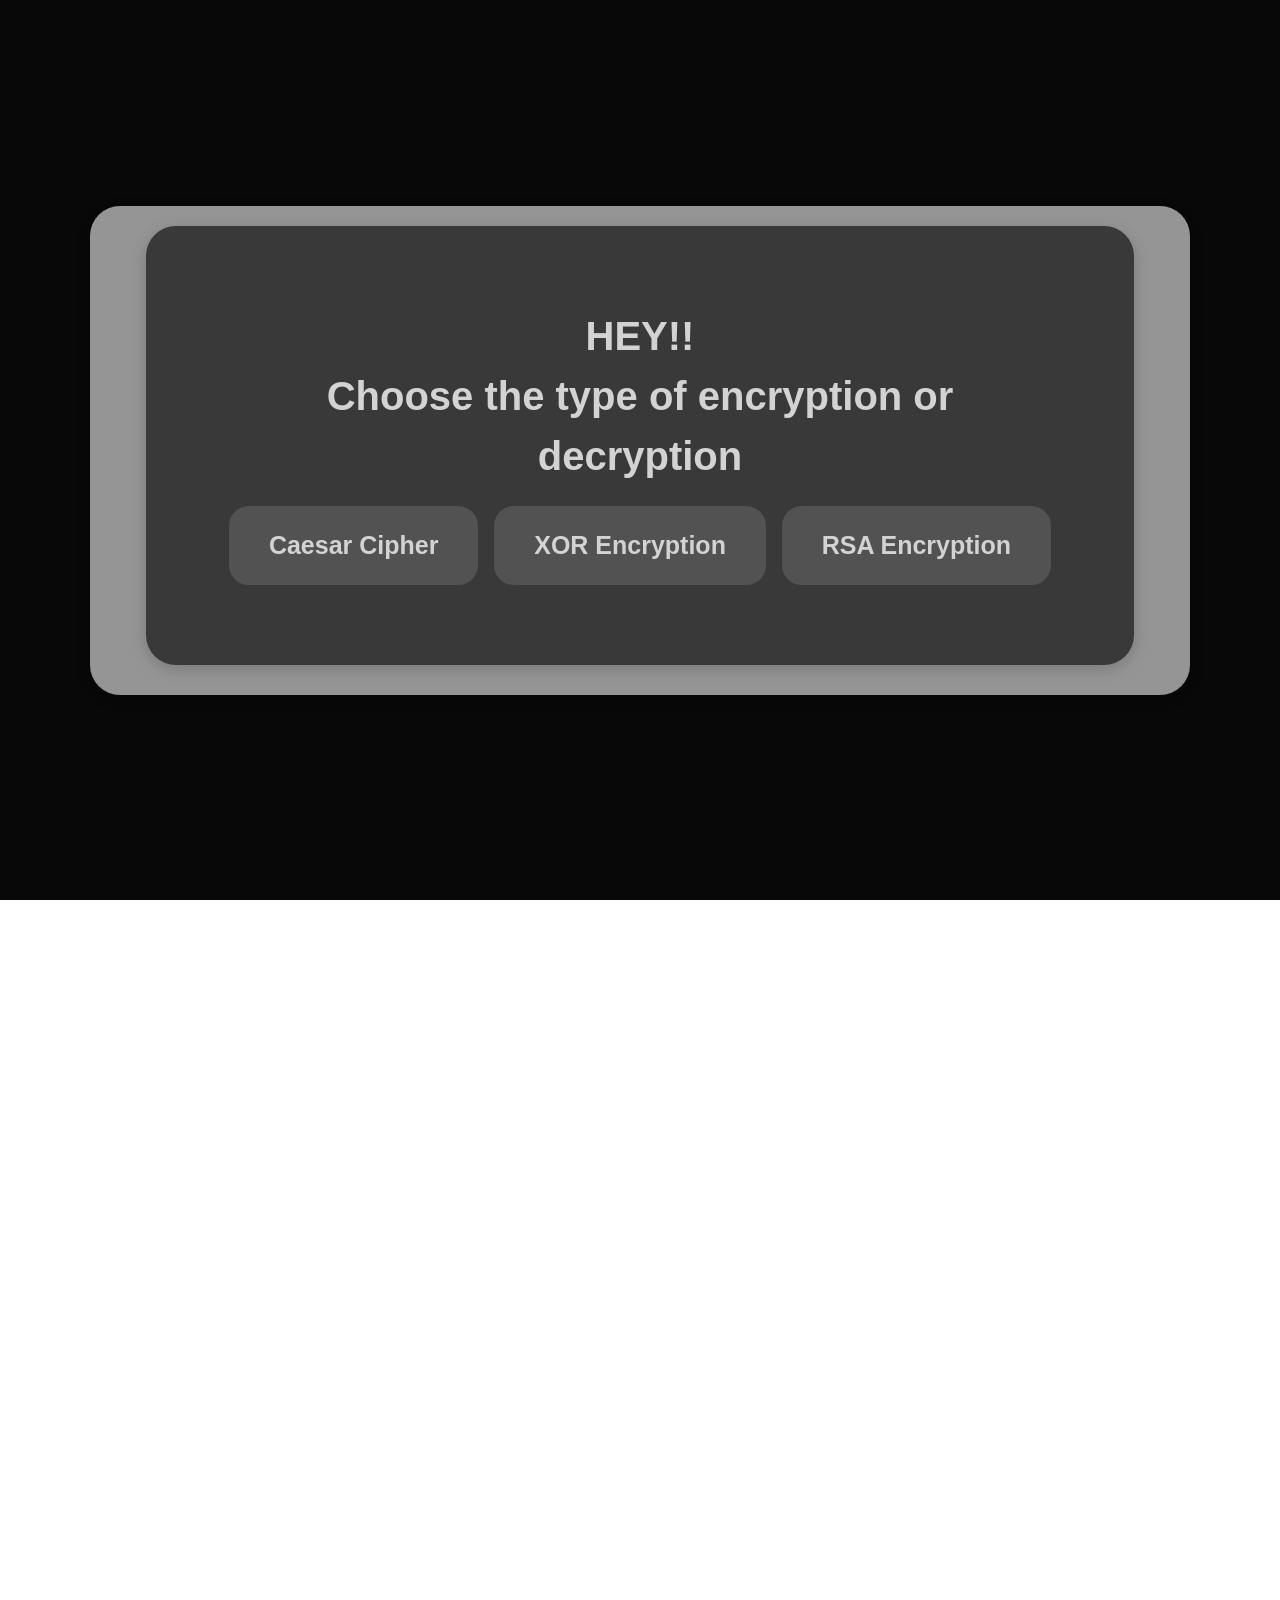
<file: index.html>
<!DOCTYPE html>
<html lang="en">
<head>
    <meta charset="UTF-8">
    <meta name="viewport" content="width=device-width, initial-scale=1.0">
    <title>Encrypt Decrypt</title>
    <link rel="stylesheet" href="style.css">
</head>
<body class="scroll-container" id="scroll-container">
    <!-- Main Section -->
    <section id="main">
        <div class="header">
            <div class="contain">
                <div class="intro">
                    <h1>HEY!!<br>Choose the type of encryption or decryption</h1>
                    <div class="row">
                        <div class="d">
                            <button class="caesar" onclick="slowScrollTo('tcc');">Caesar Cipher</button>
                        </div>
                        <div class="d">
                            <button class="caesar" onclick="slowScrollTo('txor');">XOR Encryption</button>
                        </div>
                        <div class="d">
                            <button class="caesar" onclick="slowScrollTo('trsa');">RSA Encryption</button>
                        </div>
                    </div>
                </div>
            </div>
        </div>
    </section>

    <!-- Caesar Cipher Section -->
    <section id="tcc">
        <div class="header">
            
            <div class="contain">
                <button class="mainn" onclick="slowScrollTo('main');">back</button>
                <div class="cc">
                    <h1>Caesar Cipher</h1>
                    <h3>Choose encrypt or decrypt</h3>
                    <div class="row1">
                        <div class="d1">
                            <button class="btn" onclick="openCaesarPopup('encrypt')">Encryption</button>
                        </div>
                        <div class="d1">
                            <button class="btn" onclick="openCaesarPopup('decrypt')">Decryption</button>
                        </div>
                    </div>
                </div>
            </div>
        </div>
    </section>

    <!-- XOR Encryption Section -->
    <section >
        <div id="txor" class="header">
            
            <div class="contain">
                <button class="mainn" onclick="slowScrollTo('main');">Back</button>
                <div class="XOR">
                    <h1>XOR Encryption</h1>
                    <h3>Choose encrypt or decrypt and type the key</h3>
                    <div class="row2">
                        <div class="d2">
                            <button class="btn" onclick="openXORPopup('encrypt')">Encryption</button>
                        </div>
                        <div class="d1">
                            <button class="btn" onclick="openXORPopup('decrypt')">Decryption</button>
                        </div>
                    </div>
                </div>
            </div>
        </div>
    </section>

    <!-- RSA Encryption Section -->
    <section >
        <div class="header">
            
            <div class="contain">
                <button class="mainn" onclick="slowScrollTo('main');">Back</button>
                <div id="trsa" class="rsa">
                    
                    <h1>RSA Encryption</h1>
                    <h3>Choose encrypt or decrypt and type the key</h3>
                    <div class="row3">
                        <div class="d3">
                            <button class="btn" onclick="openRSAPopup('encrypt')">Encryption</button>
                        </div>
                        <div class="d3">
                            <button class="btn" onclick="openRSAPopup('decrypt')">Decryption</button>
                        </div>
                        <div class="d3">
                            <button class="btn" onclick="openPopup('keygeneration')">Generate RSA Keys</button>
                        </div>
                    </div>
                </div>
            </div>
        </div>
    </section>

    <!-- Overlay (for popups) -->
    <div id="overlay"></div>

    <!-- Popup Modal for Caesar Encrypt -->
    <div class="popup" id="popupCaesarEncrypt">
        <h2>Caesar Encryption - Upload File</h2>
        <form id="caesarEncryptForm">
            <input type="file" id="fileInputEncryptCaesar" name="file" required />
            <button type="button" onclick="caesarEncrypt()">Encrypt</button>
            <button type="button" onclick="closepopup('popupCaesarEncrypt')">Close</button>
        </form>
    </div>

    <!-- Popup Modal for Caesar Decrypt -->
    <div class="popup" id="popupCaesarDecrypt">
        <h2>Caesar Decryption - Upload File</h2>
        <form id="caesarDecryptForm">
            <input type="file" id="fileInputDecryptCaesar" name="file" required />
            <button type="button" onclick="caesarDecrypt()">Decrypt</button>
            <button type="button" onclick="closepopup('popupCaesarDecrypt')">Close</button>
        </form>
    </div>

    <!-- Popup Modal for XOR Encrypt -->
    <div class="popup" id="popupXOREncrypt">
        <h2>XOR Encryption - Upload File and Enter Key</h2>
        <form id="xorEncryptForm">
            <input type="file" id="fileInputEncryptXOR" name="file" required />
            <label for="xorKeyInput">Enter XOR Key:</label>
            <input type="text" id="xorKeyInputEncrypt" name="key" placeholder="Type key here..." required>
            <button type="button" onclick="xorEncrypt()">Encrypt</button>
            <button type="button" onclick="closepopup('popupXOREncrypt')">Close</button>
        </form>
    </div>

    <!-- Popup Modal for XOR Decrypt -->
    <div class="popup" id="popupXORDecrypt">
        <h2>XOR Decryption - Upload File and Enter Key</h2>
        <form id="xorDecryptForm">
            <input type="file" id="fileInputDecryptXOR" name="file" required />
            <label for="xorKeyInput">Enter XOR Key:</label>
            <input type="text" id="xorKeyInputDecrypt" name="key" placeholder="Type key here..." required>
            <button type="button" onclick="xorDecrypt()">Decrypt</button>
            <button type="button" onclick="closepopup('popupXORDecrypt')">Close</button>
        </form>
    </div>

    <!-- Popup Modal for RSA Encrypt -->
    <div class="popup" id="popupRSAEncrypt">
        <h2>RSA Encryption - Upload File and Enter Public Key</h2>
        <form id="rsaEncryptForm">
            <input type="file" id="fileInputEncryptRSA" name="file" required />
            <label for="rsaPublicKeyInput">Enter RSA Public Key:</label>
            <textarea id="rsaPublicKeyInput" name="publicKey" placeholder="Enter public key here..." required></textarea>
            <button type="button" onclick="rsaEncrypt()">Encrypt</button>
            <button type="button" onclick="closepopup('popupRSAEncrypt')">Close</button>
        </form>
    </div>

    <!-- Popup Modal for RSA Decrypt -->
    <div class="popup" id="popupRSADecrypt">
        <h2>RSA Decryption - Upload File and Enter Keys</h2>
        <form id="rsaDecryptForm">
            <input type="file" id="fileInputDecryptRSA" name="file" required />
            <label for="rsaPublicKeyInput">Enter RSA Public Key:</label>
            <textarea id="rsaPublicKeyInputDecrypt" name="publicKey" placeholder="Enter public key here..." required></textarea>
            <label for="rsaPrivateKeyInput">Enter RSA Private Key:</label>
            <textarea id="rsaPrivateKeyInput" name="privateKey" placeholder="Enter private key here..." required></textarea>
            <button type="button" onclick="rsaDecrypt()">Decrypt</button>
            <button type="button" onclick="closepopup('popupRSADecrypt')">Close</button>
        </form>
    </div>
    <div class="popup" id="keygeneration">
        <h2>Generated Keys</h2>
        <button>public key</button>
        <button>private key</button>
        <button onclick="closepopup('keygeneration')">Close</button>
    </div>

    <script>
        function slowScrollTo(targetId) {
            const target = document.getElementById(targetId);
            target.scrollIntoView({ behavior: "smooth" });
        }

        // Open popup function for Caesar Cipher
        function openCaesarPopup(mode) {
            const popup = document.getElementById(mode === 'encrypt' ? 'popupCaesarEncrypt' : 'popupCaesarDecrypt');
            const overlay = document.getElementById('overlay');
            if (popup) {
                popup.classList.add('open-popup');
                overlay.classList.add('show-overlay');
            }
        }

        // Open/close functions for XOR and RSA popups
        function openXORPopup(mode) {
            const popup = document.getElementById(mode === 'encrypt' ? 'popupXOREncrypt' : 'popupXORDecrypt');
            const overlay = document.getElementById('overlay');
            if (popup) {
                popup.classList.add('open-popup');
                overlay.classList.add('show-overlay');
            }
        }

        function openRSAPopup(mode) {
            const popup = document.getElementById(mode === 'encrypt' ? 'popupRSAEncrypt' : 'popupRSADecrypt');
            const overlay = document.getElementById('overlay');
            if (popup) {
                popup.classList.add('open-popup');
                overlay.classList.add('show-overlay');
            }
        }
        function openPopup(popupId) {
            const popup = document.getElementById(popupId);
            const overlay= document.getElementById('overlay')
            if (popup){
                popup.classList.add('open-popup');
                overlay.classList.add('show-overlay');
            }
        }

        // Close popup function
        function closepopup(popupId) {
            const popup = document.getElementById(popupId);
            const overlay = document.getElementById('overlay');
            if (popup) {
                popup.classList.remove('open-popup');
                overlay.classList.remove('show-overlay');
            }
        }

        // Encrypt Functions (Triggering Backend API)
        function caesarEncrypt() {
            const fileInput = document.getElementById('fileInputEncryptCaesar');
            const file = fileInput.files[0];
            const formData = new FormData();
            formData.append('file', file);
            formData.append('mode', 'encrypt');

            fetch('/encrypt/caesar', {
                method: 'POST',
                body: formData,
            })
            .then(response => response.blob())
            .then(blob => {
                const link = document.createElement('a');
                link.href = URL.createObjectURL(blob);
                link.download = `encrypted_${file.name}`;
                link.click();
            })
            .catch(error => console.error('Error:', error));
        }

        function caesarDecrypt() {
            const fileInput = document.getElementById('fileInputDecryptCaesar');
            const file = fileInput.files[0];
            const formData = new FormData();
            formData.append('file', file);
            formData.append('mode', 'decrypt');

            fetch('/decrypt/caesar', {
                method: 'POST',
                body: formData,
            })
            .then(response => response.blob())
            .then(blob => {
                const link = document.createElement('a');
                link.href = URL.createObjectURL(blob);
                link.download = `decrypted_${file.name}`;
                link.click();
            })
            .catch(error => console.error('Error:', error));
        }

        function xorEncrypt() {
            const fileInput = document.getElementById('fileInputEncryptXOR');
            const keyInput = document.getElementById('xorKeyInputEncrypt');
            const file = fileInput.files[0];
            const key = keyInput.value;
            const formData = new FormData();
            formData.append('file', file);
            formData.append('mode', 'encrypt');
            formData.append('key', key);

            fetch('/encrypt/xor', {
                method: 'POST',
                body: formData,
            })
            .then(response => response.blob())
            .then(blob => {
                const link = document.createElement('a');
                link.href = URL.createObjectURL(blob);
                link.download = `encrypted_${file.name}`;
                link.click();
            })
            .catch(error => console.error('Error:', error));
        }

        function xorDecrypt() {
            const fileInput = document.getElementById('fileInputDecryptXOR');
            const keyInput = document.getElementById('xorKeyInputDecrypt');
            const file = fileInput.files[0];
            const key = keyInput.value;
            const formData = new FormData();
            formData.append('file', file);
            formData.append('mode', 'decrypt');
            formData.append('key', key);

            fetch('/decrypt/xor', {
                method: 'POST',
                body: formData,
            })
            .then(response => response.blob())
            .then(blob => {
                const link = document.createElement('a');
                link.href = URL.createObjectURL(blob);
                link.download = `decrypted_${file.name}`;
                link.click();
            })
            .catch(error => console.error('Error:', error));
        }

        function rsaEncrypt() {
            const fileInput = document.getElementById('fileInputEncryptRSA');
            const publicKey = document.getElementById('rsaPublicKeyInput').value;
            const file = fileInput.files[0];
            const formData = new FormData();
            formData.append('file', file);
            formData.append('publicKey', publicKey);

            fetch('/encrypt/rsa', {
                method: 'POST',
                body: formData,
            })
            .then(response => response.blob())
            .then(blob => {
                const link = document.createElement('a');
                link.href = URL.createObjectURL(blob);
                link.download = `encrypted_${file.name}`;
                link.click();
            })
            .catch(error => console.error('Error:', error));
        }

        function rsaDecrypt() {
            const fileInput = document.getElementById('fileInputDecryptRSA');
            const publicKey = document.getElementById('rsaPublicKeyInputDecrypt').value;
            const privateKey = document.getElementById('rsaPrivateKeyInput').value;
            const file = fileInput.files[0];
            const formData = new FormData();
            formData.append('file', file);
            formData.append('publicKey', publicKey);
            formData.append('privateKey', privateKey);

            fetch('/decrypt/rsa', {
                method: 'POST',
                body: formData,
            })
            .then(response => response.blob())
            .then(blob => {
                const link = document.createElement('a');
                link.href = URL.createObjectURL(blob);
                link.download = `decrypted_${file.name}`;
                link.click();
            })
            .catch(error => console.error('Error:', error));
        }
        function generateRSAKeys() {
            fetch('/generate/rsa-keys')
                .then(response => response.json())
                .then(data => {
                    alert("Public Key: \n" + data.publicKey + "\n\nPrivate Key: \n" + data.privateKey);
                })
                .catch(error => console.error('Error generating RSA keys:', error));
        }

        //drag mouse
        const container = document.getElementById('scroll-container');

        let isDragging = false; // To track if the mouse is pressed
        let startX, startY, scrollLeft, scrollTop;

        // Mouse down event
        container.addEventListener('mousedown', (e) => {
        isDragging = true;
        container.classList.add('active');
        startX = e.pageX - container.offsetLeft;
        startY = e.pageY - container.offsetTop;
        scrollLeft = container.scrollLeft;
        scrollTop = container.scrollTop;
        container.style.cursor = 'grabbing'; // Change cursor during dragging
        });

        // Mouse move event
        container.addEventListener('mousemove', (e) => {
        if (!isDragging) return;
        e.preventDefault();
        const x = e.pageX - container.offsetLeft;
        const y = e.pageY - container.offsetTop;
        const walkX = (x - startX) * 2; // Adjust scroll speed (multiplier)
        const walkY = (y - startY) * 2; // Adjust scroll speed (multiplier)
        container.scrollLeft = scrollLeft - walkX;
        container.scrollTop = scrollTop - walkY;
        });

        // Mouse up event
        container.addEventListener('mouseup', () => {
        isDragging = false;
        container.style.cursor = 'grab'; // Reset cursor after dragging
        });

        // Mouse leave event
        container.addEventListener('mouseleave', () => {
        isDragging = false;
        container.style.cursor = 'grab'; // Reset cursor if mouse leaves the area
        });

    </script>
</body>
</html>
</file>
<file: style.css>
/* General Reset */
* {
    margin: 0;
    padding: 0;
    box-sizing: border-box;
}

html, body {
    width: 100%;
    height: 100%;
    overflow: hidden;
    font-family: Arial, sans-serif;
}

.scroll-container {
    width: 100vw;
    height: 100vh;
    overflow: hidden; /* Allows content to scroll */
    cursor: grab; /* Change cursor to indicate dragging */
}

/* Header Section */
.header {
    min-height: 100vh; /* Makes the background cover the entire viewport */
    width: 100%;
    background-color: #080808;
    background-position: center;
    background-size: cover;
    position: relative;
    display: flex;
    justify-content: center;
    align-items: center;
    padding: 20px;
}
.contain {
    width: 90%; /* Center box width */
     max-width: 1100px;
     padding: 30px;
     padding-top: 20px;
     background-color: #A5A5A5;
     opacity: 0.9;
     border-radius: 30px;
     
     color: rgb(0, 0, 0); /* Ensures text is visible */
     box-shadow: 0 4px 15px rgba(0, 0, 0, 0.2);
 }

/* Intro Box Styling */
.intro {
    width: 95%; /* Center box width */
    max-width: 1000px;
    padding: 80px;
    background-color: #343434;
    opacity: 0.9;
    border-radius: 30px;
    text-align: center;
    color: rgb(0, 0, 0); /* Ensures text is visible */
    box-shadow: 0 4px 15px rgba(0, 0, 0, 0.2);
    margin-left: 2.5%;
}

.intro h1 {
    font-size: 40px;
    font-weight: 600;
    line-height: 1.5;
    color: #f1f1f1;
}

.row {
    margin-top: 20px;
    display: flex;
    justify-content: space-around;
    gap: 10px;
}

button {
    background-color: #545454;
    opacity: 1;
    border-radius: 20px;
    padding: 25px 40px;
    box-sizing: border-box;
    cursor: pointer;
    font-size: 25px;
    font-weight: 600;
    color:#f1f1f1;
    scroll-behavior: smooth;
    transition: 0.3s;
    border: none;
}

button:hover {
    box-shadow: 0 0 20px 0px #A5A5A5;
}

/* Caesar Cipher Section */
.cc, .XOR, .rsa {
    width: 98%;
    max-width: 1200px;
    margin: 0 auto;
    padding: 80px;
    background-color: #343434;
    opacity: 0.9;
    border-radius: 20px;
    text-align: center;
    box-shadow: 0 4px 15px rgba(0, 0, 0, 0.2);
    margin-top: 25px;
}

.cc h1, .XOR h1, .rsa h1 {
    font-size: 50px;
    font-weight: 600;
    color: #f1f1f1;
    margin-bottom: 10px;
}

.cc h3, .XOR h3, .rsa h3 {
    font-size: 40px;
    font-weight: 500;
    color: #f1f1f1;
    margin-bottom: 20px;
}

.row1, .row2, .row3 {
    display: flex;
    justify-content: space-between;
    flex-wrap: wrap;
    gap: 20px;
}

.btn {
    background-color: #545454;
    padding: 25px 40px;
    border: none;
    cursor: pointer;
    border-radius: 20px;
    font-size: 25px;
    font-weight: 600;
    scroll-behavior: smooth;
    transition: 0.3s;
    color: #f1f1f1;
}

.btn:hover {
    box-shadow: 0 0 20px 0px #A5A5A5;
}

.mainn {
   background-color: #545454;
    padding: 10px 10px;
    border: none;
    cursor: pointer;
    border-radius: 10px;
    font-size: 18px;
    font-weight: 600;
    scroll-behavior: smooth;
    transition: 0.3s;
    align-self: flex-end;
}

/* XOR Section Buttons */
.XOR label {
    display: block;
    font-size: 20px;
    font-weight: bold;
}

.XOR input[type="text"] {
    padding: 10px;
    font-size: 16px;
    border: 1px solid #ccc;
    border-radius: 4px;
    width: 300px;
}

/* Popup Styling */
/* Popup Container */
.popup {
    width: 400px;
    max-width: 90%;
    background: #343434;
    position: fixed;
    top: 25%;
    left: 50%;
    transform: translate(-50%, -50%) scale(0);
    visibility: hidden;
    transition: transform 0.4s ease, visibility 0.4s ease;
    border-radius: 10px;
    padding: 20px;
    text-align: center;
    z-index: 1000;
    color: #f5ebeb;
    box-shadow: 0 4px 20px rgba(0, 0, 0, 0.5);
}

.popup.open-popup {
    transform: translate(-50%, -50%) scale(1);
    visibility: visible;
}

/* Popup Heading */
.popup h2 {
    font-size: 24px;
    font-weight: 600;
    margin-bottom: 20px;
    color: #f1f1f1;
}

/* File Input and Label */
.popup input[type="file"] {
    margin-top: 20px;
    padding: 10px;
    font-size: 16px;
    border: 1px solid #ccc;
    border-radius: 4px;
    width: 100%;
}

.popup label {
    display: block;
    font-size: 16px;
    font-weight: bold;
    margin-top: 20px;
    color: #f1f1f1;
}

/* Text Input */
.popup input[type="text"] {
    margin-top: 10px;
    padding: 10px;
    font-size: 16px;
    border: 1px solid #181818;
    border-radius: 4px;
    width: 80%;
}

/* Button Styling */
.popup button {
    margin-top: 20px;
    padding: 10px 15px;
    background-color: #545454;
    font-size: 14px;
    border-radius: 10px;
    cursor: pointer;
    border: none;
    font-weight: bold;
    transition: 0.3s;
    width: 50%;
    color: #f1f1f1;
}

.popup button:hover {
    box-shadow: 0 0 20px 0px #A5A5A5;
}

/* Overlay Styles */
#overlay {
    position: fixed;
    top: 0;
    left: 0;
    width: 100%;
    height: 100%;
    background-color: rgba(0, 0, 0, 0.7); /* Semi-transparent black */
    display: none;
    justify-content: center;
    align-items: center;
    z-index: 1000;
}

.show-overlay {
    display: flex; /* Show the overlay */
}

/* Responsiveness */
@media (max-width: 768px) {
    .row, .row1, .row2, .row3 {
        flex-direction: column;
        align-items: center;
        gap: 15px;
    }

    button, .btn {
        width: 80%;
    }

    .intro h1, .cc h1, .XOR h1, .rsa h1 {
        font-size: 28px;
    }

    .popup {
        width: 90%;
    }
}
</file>
<file: public/style.css>
/* General Reset */
* {
    margin: 0;
    padding: 0;
    box-sizing: border-box;
}

html, body {
    width: 100%;
    height: 100%;
    overflow: hidden;
    font-family: Arial, sans-serif;
}

.scroll-container {
    width: 100vw;
    height: 100vh;
    overflow: hidden; /* Allows content to scroll */
    cursor: grab; /* Change cursor to indicate dragging */
}

/* Header Section */
.header {
    min-height: 100vh; /* Makes the background cover the entire viewport */
    width: 100%;
    background-color: #080808;
    background-position: center;
    background-size: cover;
    position: relative;
    display: flex;
    justify-content: center;
    align-items: center;
    padding: 20px;
}
.contain {
    width: 90%; /* Center box width */
     max-width: 1100px;
     padding: 30px;
     padding-top: 20px;
     background-color: #A5A5A5;
     opacity: 0.9;
     border-radius: 30px;
     
     color: rgb(0, 0, 0); /* Ensures text is visible */
     box-shadow: 0 4px 15px rgba(0, 0, 0, 0.2);
 }

/* Intro Box Styling */
.intro {
    width: 95%; /* Center box width */
    max-width: 1000px;
    padding: 80px;
    background-color: #343434;
    opacity: 0.9;
    border-radius: 30px;
    text-align: center;
    color: rgb(0, 0, 0); /* Ensures text is visible */
    box-shadow: 0 4px 15px rgba(0, 0, 0, 0.2);
    margin-left: 2.5%;
}

.intro h1 {
    font-size: 40px;
    font-weight: 600;
    line-height: 1.5;
    color: #f1f1f1;
}

.row {
    margin-top: 20px;
    display: flex;
    justify-content: space-around;
    gap: 10px;
}

button {
    background-color: #545454;
    opacity: 1;
    border-radius: 20px;
    padding: 25px 40px;
    box-sizing: border-box;
    cursor: pointer;
    font-size: 25px;
    font-weight: 600;
    color:#f1f1f1;
    scroll-behavior: smooth;
    transition: 0.3s;
    border: none;
}

button:hover {
    box-shadow: 0 0 20px 0px #A5A5A5;
}

/* Caesar Cipher Section */
.cc, .XOR, .rsa {
    width: 98%;
    max-width: 1200px;
    margin: 0 auto;
    padding: 80px;
    background-color: #343434;
    opacity: 0.9;
    border-radius: 20px;
    text-align: center;
    box-shadow: 0 4px 15px rgba(0, 0, 0, 0.2);
    margin-top: 25px;
}

.cc h1, .XOR h1, .rsa h1 {
    font-size: 50px;
    font-weight: 600;
    color: #f1f1f1;
    margin-bottom: 10px;
}

.cc h3, .XOR h3, .rsa h3 {
    font-size: 40px;
    font-weight: 500;
    color: #f1f1f1;
    margin-bottom: 20px;
}

.row1, .row2, .row3 {
    display: flex;
    justify-content: space-between;
    flex-wrap: wrap;
    gap: 20px;
}

.btn {
    background-color: #545454;
    padding: 25px 40px;
    border: none;
    cursor: pointer;
    border-radius: 20px;
    font-size: 25px;
    font-weight: 600;
    scroll-behavior: smooth;
    transition: 0.3s;
    color: #f1f1f1;
}

.btn:hover {
    box-shadow: 0 0 20px 0px #A5A5A5;
}

.mainn {
   background-color: #545454;
    padding: 10px 10px;
    border: none;
    cursor: pointer;
    border-radius: 10px;
    font-size: 18px;
    font-weight: 600;
    scroll-behavior: smooth;
    transition: 0.3s;
    align-self: flex-end;
}

/* XOR Section Buttons */
.XOR label {
    display: block;
    font-size: 20px;
    font-weight: bold;
}

.XOR input[type="text"] {
    padding: 10px;
    font-size: 16px;
    border: 1px solid #ccc;
    border-radius: 4px;
    width: 300px;
}

/* Popup Styling */
/* Popup Container */
.popup {
    width: 400px;
    max-width: 90%;
    background: #343434;
    position: fixed;
    top: 25%;
    left: 50%;
    transform: translate(-50%, -50%) scale(0);
    visibility: hidden;
    transition: transform 0.4s ease, visibility 0.4s ease;
    border-radius: 10px;
    padding: 20px;
    text-align: center;
    z-index: 1000;
    color: #f5ebeb;
    box-shadow: 0 4px 20px rgba(0, 0, 0, 0.5);
}

.popup.open-popup {
    transform: translate(-50%, -50%) scale(1);
    visibility: visible;
}

/* Popup Heading */
.popup h2 {
    font-size: 24px;
    font-weight: 600;
    margin-bottom: 20px;
    color: #f1f1f1;
}

/* File Input and Label */
.popup input[type="file"] {
    margin-top: 20px;
    padding: 10px;
    font-size: 16px;
    border: 1px solid #ccc;
    border-radius: 4px;
    width: 100%;
}

.popup label {
    display: block;
    font-size: 16px;
    font-weight: bold;
    margin-top: 20px;
    color: #f1f1f1;
}

/* Text Input */
.popup input[type="text"] {
    margin-top: 10px;
    padding: 10px;
    font-size: 16px;
    border: 1px solid #181818;
    border-radius: 4px;
    width: 80%;
}

/* Button Styling */
.popup button {
    margin-top: 20px;
    padding: 10px 15px;
    background-color: #545454;
    font-size: 14px;
    border-radius: 10px;
    cursor: pointer;
    border: none;
    font-weight: bold;
    transition: 0.3s;
    width: 50%;
    color: #f1f1f1;
}

.popup button:hover {
    box-shadow: 0 0 20px 0px #A5A5A5;
}

/* Overlay Styles */
#overlay {
    position: fixed;
    top: 0;
    left: 0;
    width: 100%;
    height: 100%;
    background-color: rgba(0, 0, 0, 0.7); /* Semi-transparent black */
    display: none;
    justify-content: center;
    align-items: center;
    z-index: 1000;
}

.show-overlay {
    display: flex; /* Show the overlay */
}

/* Responsiveness */
@media (max-width: 768px) {
    .row, .row1, .row2, .row3 {
        flex-direction: column;
        align-items: center;
        gap: 15px;
    }

    button, .btn {
        width: 80%;
    }

    .intro h1, .cc h1, .XOR h1, .rsa h1 {
        font-size: 28px;
    }

    .popup {
        width: 90%;
    }
}
</file>
